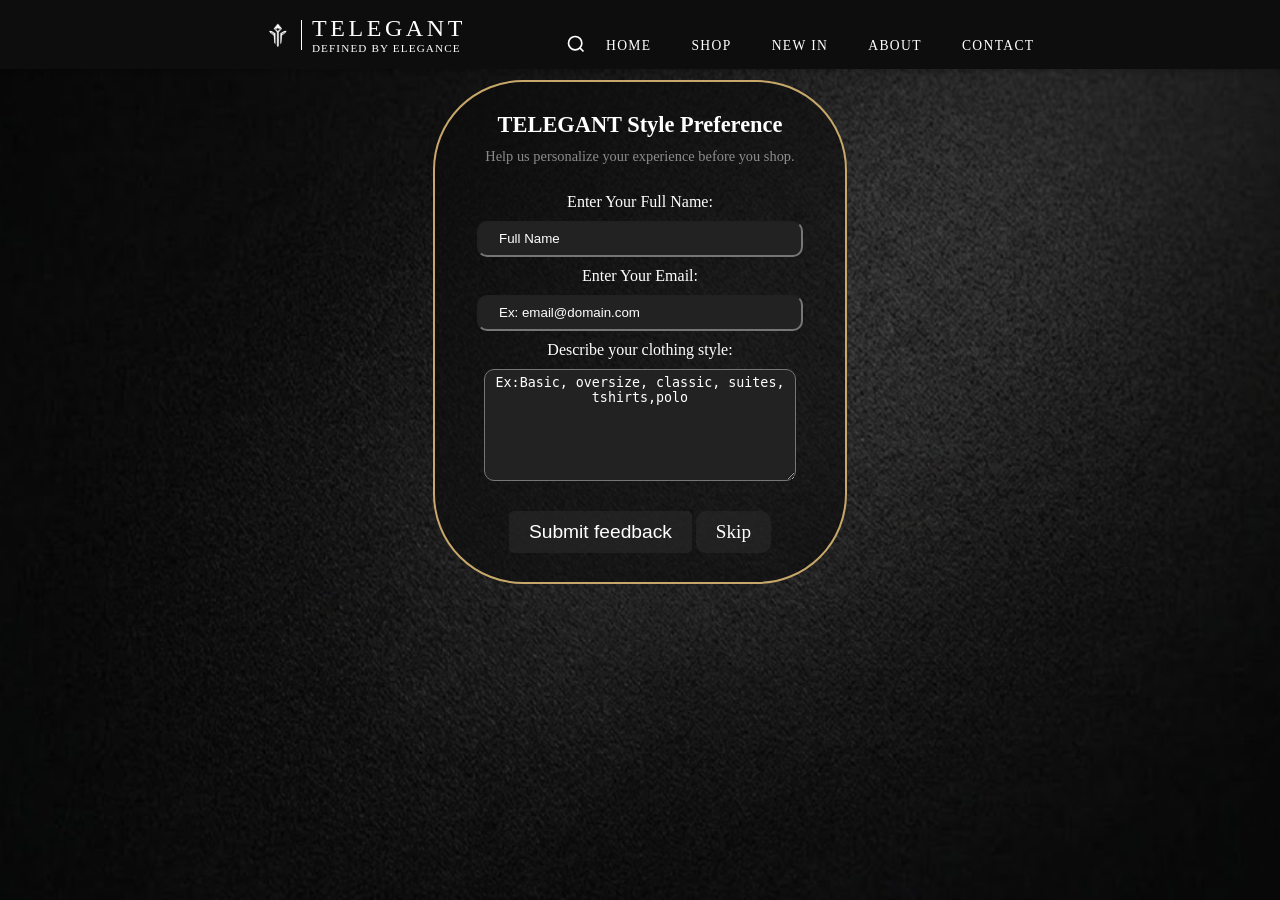
<file: Survey.html>
<!DOCTYPE html>
<html lang="en">
<head>
    <meta charset="UTF-8">
    <meta name="viewport" content="width=device-width, initial-scale=1.0">
    <meta name="description" content="A shopping page for TELEGANT store, featuring a variety of high quality mock neck t-shirts in different colors. Browse our elegant/high-quality collection and find the perfect fit for your style.">

    <title>TELEGANT Survey</title>
    <link rel="stylesheet" href="formstyle.css">
   <link rel="preconnect" href="https://fonts.googleapis.com">
    <link rel="manifest" href="manifest.json">
    <link rel="icon" type="image/png" href="Tfavco-black.png">
<link rel="preconnect" href="https://fonts.gstatic.com" crossorigin>
<!-- <link href="https://fonts.googleapis.com/css2?family=Saira+Stencil:ital,wght@0,100..900;1,100..900&display=swap" rel="stylesheet"> -->
</head>
<body>
      <!-- <nav name="navigation-bar" id="navigation-bar">    
            
            <a href="index.html"><img src="Common-Ground-Logo.png" alt="Common-Ground-Logo" id="logo"></a>
           <div id="Nav-about"> <a href="" class="about">About</a> <a href="" class="about">T&amp;Cs</a></div>
    </nav> -->


       <nav class="telegant-navbar">
        
        <div class="navbar-container">
            <!-- Logo Section -->
            <!-- <div class="navbar-logo">
                <img src="Tfavco-w-transparent.png" alt="Telegant Logo" class="logo-icon">
                <span class="logo-text">TELEGANT</span>
            </div> -->
              <div class="navbar-logo">
                <!-- Replace 'logo-white.png' with your actual image path -->
                <img src="Tfavco-w-transparent.png" alt="Telegant Logo" class="logo-icon">
                <span class="logo-text">TELEGANT<p>DEFINED BY ELEGANCE</p></span>
            </div>
             <!-- Icons Section -->
            <div class="navbar-icons">
                <a href="#search" class="icon-link search-icon">
                    <!-- Search Icon (SVG or Icon Font) -->
                    <svg width="20" height="20" viewBox="0 0 24 24" fill="none" stroke="currentColor" stroke-width="2"><circle cx="11" cy="11" r="8"></circle><line x1="21" y1="21" x2="16.65" y2="16.65"></line></svg>
                </a>
                

            <button class="hamburger" id="menu-btn" aria-label="Toggle Menu">
                <svg width="30" height="30" viewBox="0 0 24 24" fill="none" stroke="currentColor" stroke-width="2">
                    <line x1="3" y1="6" x2="21" y2="6"></line>
                    <line x1="3" y1="12" x2="21" y2="12"></line>
                    <line x1="3" y1="18" x2="21" y2="18"></line>
                </svg>
            </button>
            <!-- Navigation Links -->
            <ul class="navbar-links" id="nav-menu">
                <li><a href="#home">HOME</a></li>
                <li><a href="#shop">SHOP</a></li>
                <li><a href="#newin">NEW IN</a></li>
               
                <li><a href="#about">ABOUT</a></li>
                <li><a href="#contact">CONTACT</a></li>
                
            </ul>
            <a href="#cart" class="icon-link cart-icon">
                    <!-- Cart Icon (SVG or Icon Font) -->
                    <!-- <svg width="20" height="20" viewBox="0 0 24 24" fill="none" stroke="currentColor" stroke-width="2"><path d="M6 2L3 6v14a2 2 0 0 0 2 2h14a2 2 0 0 0 2-2V6l-3-4z"></path><line x1="3" y1="6" x2="21" y2="6"></line><path d="M16 10a4 4 0 0 1-8 0"></path></svg>
                    <span class="cart-count">2</span> -->
                </a>
           
            </div>
        </div>
    </nav>
    <main>
       <!-- <form action="https://script.google.com/macros/s/AKfycbyRF3tkP6T86uIkem6QA0zWfiT4bVWTLLHMGGQpmguGFGOQVEnOUFpNXWJKGy67KKEXlQ/exec" method="post">
            <Section>
            <label for="fullname">Enter Your Full Name: </label>
            <input type="Name" placeholder="Full Name" id="fullname">
            </Section>
            <section>
                <label for="email">Enter Your Email:</label>
                <input type="email" placeholder="ex-email@domain.com" id="email">
            </section>
            <Section>
                <label for="feedback">Enter description of your Clothing Style preference:</label>
                <input type="text" placeholder="Ex:Basic, oversize, classic, suites, tshirts,polo" id="feedback">
            </Section>
            <section>
                <button>Submit feedback</button>
            </section>

        </form>-->

        

<div id="surveyform">
<form id="clothing-form">

    <h2>TELEGANT Style Preference</h2>
            <p>Help us personalize your experience before you shop.</p>
    <label for="fullname">Enter Your Full Name: </label>
    <section>
        <input type="text" placeholder="Full Name" id="fullname" name="fullname" required>
    </section>
    
            <label for="email">Enter Your Email:</label>

    <section>
        <input type="email" placeholder="Ex: email@domain.com" id="email" name="email"   required>
    </section>
    
    <!-- <section>
        <label for="feedback">Enter description of your Clothing Style preference:</label>
        <input type="text" placeholder="Ex:Basic, oversize, classic, suites, tshirts,polo" id="feedback" name="feedback" required> 
         <textarea rows="4" cols="50" id="feedback" placeholder="Ex:Basic, oversize, classic, suites, tshirts,polo"></textarea> 
         
    </section> -->
            <label for="feedback">Describe your clothing style:</label>

    <section id="comment-box">
        <textarea id="feedback" name="feedback" rows="4" cols="50" placeholder="Ex:Basic, oversize, classic, suites, tshirts,polo" required></textarea>
    </section>
    
    <div id="buttons">
        <button type="submit" id="submit-btn">Submit feedback</button>
        <a href="shop.html" id="skip-btn">Skip</a>
    </div>
</form>

</div>
        <div id="success-msg" style="display:none; color: #2ecc71; font-weight: bold; padding: 20px; border: 1px solid #2ecc71; margin-bottom: 20px;">
    Thank you! Your clothing preferences have been submitted successfully.
</div>
    </main>
</body>
</html>

    <!-- <script>
        const scriptURL = 'https://script.google.com/macros/s/AKfycbyRF3tkP6T86uIkem6QA0zWfiT4bVWTLLHMGGQpmguGFGOQVEnOUFpNXWJKGy67KKEXlQ/exec'
        const form = document.getElementById('clothing-form')
        const successMessage = document.getElementById('success-msg')
        const submitButton = document.getElementById('submit-btn')

        form.addEventListener('submit', e => {
            e.preventDefault() // This stops the page from refreshing/redirecting
            
            submitButton.disabled = true
            submitButton.innerHTML = "Sending..."

            fetch(scriptURL, { method: 'POST', body: new FormData(form)})
                .then(response => {
                    // Hide the form and show your custom message
                    form.style.display = 'none';
                    successMessage.style.display = 'block';
                })
                .catch(error => {
                    console.error('Error!', error.message)
                    submitButton.disabled = false
                    submitButton.innerHTML = "Submit feedback"
                    alert("Something went wrong. Please try again.")
                })
        })
    </script> -->


    <script>
    const scriptURL = 'https://script.google.com/macros/s/AKfycbyRF3tkP6T86uIkem6QA0zWfiT4bVWTLLHMGGQpmguGFGOQVEnOUFpNXWJKGy67KKEXlQ/exec'
    const form = document.getElementById('clothing-form')
    const submitButton = document.getElementById('submit-btn')

    form.addEventListener('submit', e => {
        e.preventDefault() 
        
        submitButton.disabled = true
        submitButton.innerHTML = "Sending..."

        fetch(scriptURL, { method: 'POST', body: new FormData(form)})
            .then(response => {
                // 1. Show the Thank You Pop-up
                alert("Thank you for your submission! Your clothing preferences have been recorded.");

                // 2. Wait 1 second, then redirect
                setTimeout(() => {
                    // CHANGE THE LINE BELOW TO YOUR NEW FILE NAME
                    window.location.href = "shop.html"; 
                }, 1000); 
            })
            .catch(error => {
                console.error('Error!', error.message)
                submitButton.disabled = false
                submitButton.innerHTML = "Submit feedback"
                alert("Something went wrong. Please try again.")
            })
    })

     // Ensure the script runs after the HTML is fully loaded
    window.addEventListener('load', () => {
        const menuBtn = document.getElementById('menu-btn');
        const navMenu = document.getElementById('nav-menu');

        if (menuBtn && navMenu) {
            menuBtn.addEventListener('click', (e) => {
                e.stopPropagation(); // Stops the click from bubbling to the document
                navMenu.classList.toggle('show');
                console.log("Menu toggled"); // Check your console (F12) to see this
            });

            // Close the box if the user clicks anywhere else[cite: 5]
            document.addEventListener('click', (e) => {
                if (!navMenu.contains(e.target) && !menuBtn.contains(e.target)) {
                    navMenu.classList.remove('show');
                }
            });
        } else {
            console.error("Menu elements not found. Check your IDs!");
        }
    });
</script>
</file>
<file: formstyle.css>
.hamburger {
    display: none;
    cursor: pointer;
    background: transparent;
    border: 2px solid white;
    border-radius: 8px;
    padding: 5px;
    color: white;
}

.telegant-navbar {
    width: 100vw;
    background-color: #0d0d0d; /* Dark background from palette #0D0D0D */
    color: #ffffff;
    font-family: 'Times New Roman', Times, serif; /* Approximate Serif Font */
    padding: 15px 15px;
    box-shadow: 0 2px 5px rgba(0,0,0,0.2);
    display: flex;
    position: relative;
}

.navbar-container {
    max-width: 100%; /* Or preferred max width */
    margin: 0 auto;
    display: flex;
    justify-content: center;
    align-items: center;
    padding: 0 20px;
        gap: 100px;

}

/* Logo Section */
.navbar-logo {
    display: flex;
    align-items: center;
    
}

.logo-icon {
    height: 30px; /* Adjust height as needed */
    margin-right: 10px;
    border-right: #ffffff 1px solid;
}

.logo-text {
    display: flex;
    flex-direction: column;
    font-size: 1.5rem;
    letter-spacing: 0.15em;
    font-weight: 400;
}
.logo-text > P {
    font-size: 0.7rem;
    letter-spacing: 0.1em;
    font-weight: 300;
     margin: 0;
}

/* Navigation Links */
.navbar-links {
    list-style: none;
    margin: 0;
    padding: 0;
    display: flex;
    justify-content: center;
    align-items: flex-end;
    gap: 40px; /* Space between links */
}

.navbar-links a {
    text-decoration: none;
    color: #ffffff;
    font-size: 0.85rem;
    letter-spacing: 0.1em;
    font-weight: 400;
    transition: color 0.3s ease;
}

.navbar-links a:hover {
    color: #c8a86a; /* Gold color from palette #C8A86A on hover */
}

/* Icons Section */
.navbar-icons {
    height: 100%;
    display: flex;
    align-items: flex-end;
    gap: 20px;
}

.icon-link {
    color: #ffffff;
    text-decoration: none;
    display: flex;
    align-items: center;
    position: relative;
    transition: color 0.3s ease;
}

.icon-link:hover {
    color: #c8a86a; /* Gold color on hover */
}

/* Cart Notification Bubble */
.cart-icon {
    position: relative;
}

/* .cart-count {
    position: absolute;
    top: -8px;
    right: -10px;
    background-color: #7a1e1e; 
    color: #ffffff;
    font-family: sans-serif;
    font-size: 0.7rem;
    font-weight: bold;
    border-radius: 50%;
    width: 16px;
    height: 16px;
    display: flex;
    justify-content: center;
    align-items: center;
} */




html{
    background-image:  url(NEBG.png);
    background-size: 100% 100%;           
     background-repeat: no-repeat;  
     background-attachment: fixed; 
     min-height: 100%; 
     margin: 0;
     padding: 0;         
      font-family: 'Times New Roman', Times, serif;
     color: #bdd4e7;
     width: 100%;
     height: 100%;
     


}

body{
    display: flex;
    height: 100%;
    width: 100%;
    flex-direction: column;
    margin: 0;
    padding: 0;
}




body{
   
    height: 100%;
    width: 100%;
    margin: 0;
    
}



main{
    display: flex;
    flex-direction: row;
    justify-content: center;
    height: 100%;
    width: 100%;
    padding-top: 80px;
}


 #clothing-form{
        font-weight: 500;
    display: flex;
    flex-direction: column;
    flex-wrap: wrap;
    justify-content: center;
    align-items: center;
    gap: 10px;
    background-color: #0d0d0d9a;
    color: #ffffff;
    height: 500px;
    width: 400px;
    padding: 0 5px;
    border-radius: 90px;
    margin: 0 20px;
    border: 2px solid #c8a86a;
}

#clothing-form h2{
    font-size: 1.4rem;
    color: #ffffff;
    font-weight: 600;
    margin: 0;
}
#clothing-form p{
    font-size: 0.9rem;
    color: #ffffff83;
    font-weight: 300;
    padding: 0;
    margin-top: 0;
    margin-bottom: 5px;
    height: 20px;
    padding-bottom: 10px;
}
section{  
    display: flex;
    flex-direction: row;
    justify-content: center;
    gap: 10px;
    width: 100%;
    margin: 0;
    
}

#clothing-form label{
    font-size: 1rem;
    color: #ffffff;
    width: 400px;
    text-align: center;
    font-weight: 400;
    gap: 10px;
}

#clothing-form input{
  background-color: #222;
    color: #ffffff;
    height: 30px;
    width: 300px;
    border-radius: 10px;
    padding-left: 20px;
    
}

#clothing-form input:focus{
    background-color: #222;
    color: #ffffff;
    border: 2px solid #c8a86a;
    
}

#clothing-form input::placeholder{
color: #ffffff;    
}



#comment-box{
    display: flex;
    flex-direction: row;
    justify-content: center;
    align-items: center;

}
#feedback{
    background-color: #222;
    color: #ffffff;
    height: 100px;
    max-height: 100px;
    min-height: max-content;
    width: 300px;
    max-width: 300px;
    padding: 5px;
    margin-bottom: 20px;
    border-radius: 10px;
}

#feedback::placeholder{
    color: #ffffff;
    text-align: center;
}

#feedback:focus{
  background-color: #222;
    color: #ffffff;
    border: 2px solid #c8a86a;
    
}



#skip-btn{
    color: #ffffff;
    background-color: #2a29299d;
    font-weight: 400;
    border: none;
    padding: 10px 20px;
    text-decoration: none;
    font-size: 1.2rem;
    border-radius: 10px;
    transition: background-color 0.3s ease;
    display: inline-block;
 
    

}

#skip-btn:hover{
    background-color: #c8a86a;
    cursor: pointer;    
    border: 1px solid #c8a86a;
    box-shadow: 0 0.3em 1em  #c8a86a;
    color: #0d0d0d;
    transform: translatey(-0.10em);
}

#submit-btn{
     color: #ffffff;
    background-color: #2a29299d;
    border: none;
    padding: 10px 20px;
    text-decoration: none;
    font-size: 1.2rem;
    border-radius: 5px;
    transition: background-color 0.3s ease;
    width: fit-content;

}

#submit-btn:hover{
     background-color: #c8a86a;
    cursor: pointer;    
    border: 1px solid #c8a86a;
    box-shadow: 0 0.3em 1em  #c8a86a;
    color: #0d0d0d;
    transform: translatey(-0.10em);
}

/*
@media (min-width: 500px) and (max-width: 1700px) {

    
  

}*/

/*
@media (min-width: 400px) and (max-width: 1700px){
 
}*/

@media (min-width: 600px) and (max-width: 2000px) {

    body{
   
    width: 100%;
    
}
.telegant-navbar {
    width: 100%;
   
}


}

@media (min-width: 300px) and (max-width: 690px) {

html, body{
    width: 100%;
    height: 100%;
   

}

    .hamburger { display: block; }

    .navbar-container {
        justify-content: space-between;
        width: 100%;
        gap: 0;
    }

    /* THE DROP DOWN BOX (Must use !important if other styles override) */
    .navbar-links {
        display: none !important; 
        position: absolute;
        top: 100%; /* Sits exactly at the bottom of the navbar */
        right: 20px;
        border-radius: 15px;
        flex-direction: column;
        width: 200px;
        padding: 20px;
        box-shadow: 0 10px 25px rgba(0,0,0,0.8);
        z-index: 9999;
        background-color: #0d0d0d;
        border: 1px solid #c8a86a;
    }

    /* Show the box when the class is added by JS */
    .navbar-links.show {
        display: flex !important;
    }

    .navbar-links li { margin: 10px 0; }

    
main{
    
    height: 100%;
    width: 100%;
}



#clothing-form{
     font-weight: 500;
     font-size: 0.8em;
    display: flex;
    flex-direction: column;
    flex-wrap: wrap;
    justify-content: center;
    align-items: center;
    gap: 10px;
    height: 470px;
    width: 300px;
    padding: 20px 20px;
    text-align: center;
    
}

section{  
    display: flex;
    flex-direction: row;
    justify-content: center;
    gap: 10px;
    width: 100%;
    margin: 0;
    
}

#clothing-form label{
    font-size: 1.2rem;
    width: 220px;
    text-align: center;
}

#clothing-form input{
   
    height: 25px;
    width: 300px;
    border-radius: 10px;
    padding: 5px;
    
}






#comment-box{
    display: flex;
    flex-direction: row;
    justify-content: center;
    align-items: center;
    

}


#feedback{
    height: 25px;
    width: 300px;
    border-radius: 10px;
    padding: 5px;
    max-width: 300px;
    min-width: 290px;
}


#skip-btn{
    font-size: 0.9rem;
    border: none;
    width: 100px;
    height: 20px;
    max-height: 20px;
     min-height: 20px;
     max-width: 100px;
     min-width: 100px;
    text-decoration: none;
    border-radius: 5px;
    transition: background-color 0.3s ease;
    padding:8px;
    text-align: center;
    
  
  
}

#buttons{
    display: flex;
    flex-direction: row;
    gap: 10px;

}
#submit-btn{
    border: none;
    padding: 8px;
    text-decoration: none;
    font-size: 0.9rem;
    border-radius: 5px;
    transition: background-color 0.3s ease;
    width: 150px;
    height: 35px;
    text-align: center;

}
}
body {
    /* This ensures your content stays below the phone's status bar/notch */
    padding-top: env(safe-area-inset-top);
    min-height: 100vh;
    display: flex;
    flex-direction: column;
}

.telegant-navbar {
    position: fixed; /* Stick it to the very top */
    top: 0;
    width: 100%;
    z-index: 1000;
}
/*
@media (max-width: 450px){

}*/
</file>
